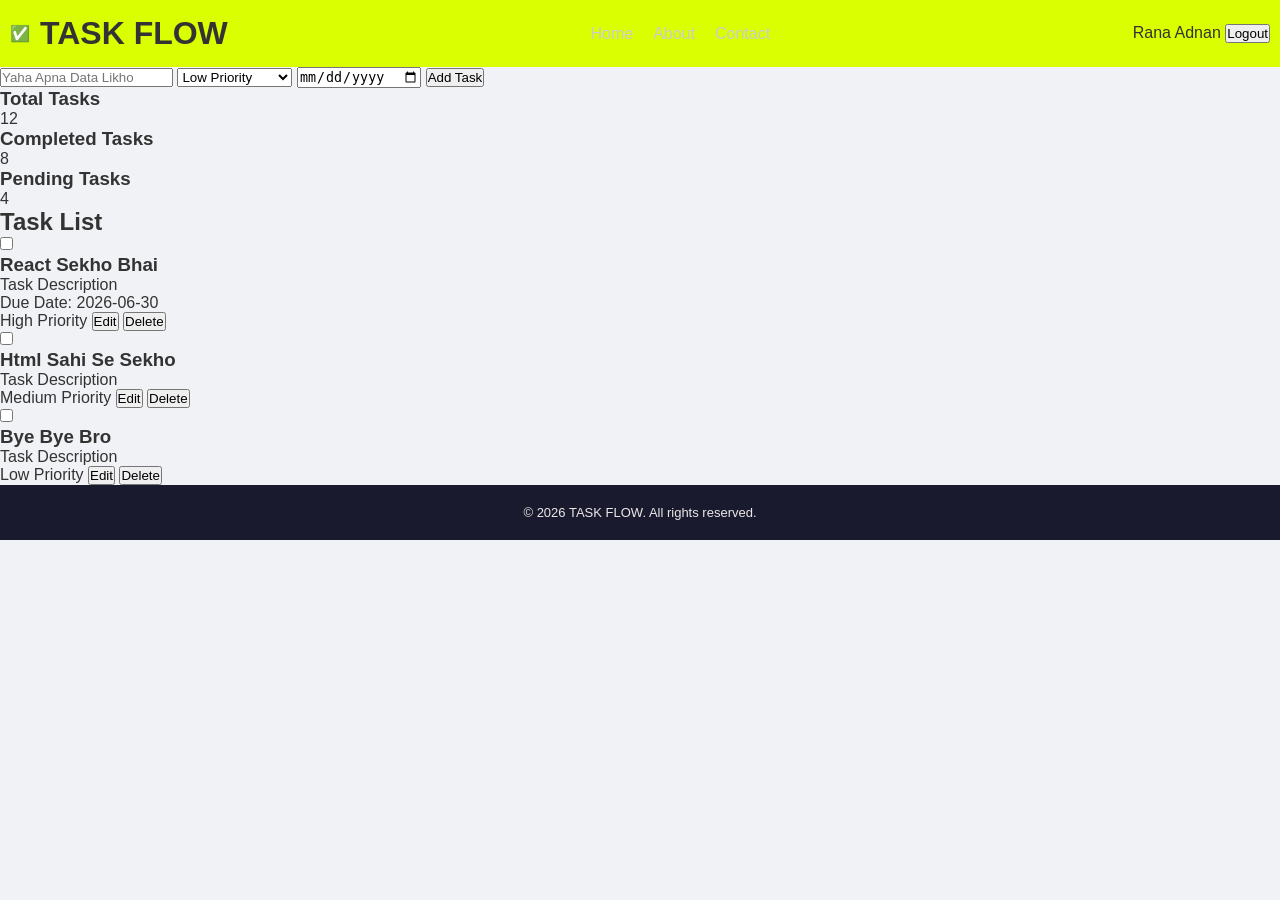
<file: index.html>
<!DOCTYPE html>
<html lang="en">
<head>
    <meta charset="UTF-8">
    <meta name="viewport" content="width=device-width, initial-scale=1.0">
    <link rel="stylesheet" href="style.css">
    <title>TASK FLOW</title>
</head>
<body>

    <header>
        <div class="logo">
            <span>✅</span>
            <h1>TASK FLOW</h1>
        </div>
        <nav>
            <ul>
                <li><a href="#">Home</a></li>
                <li><a href="#">About</a></li>
                <li><a href="#">Contact</a></li>
            </ul>
        </nav>
        <div class="user-profile">
            <span>Rana Adnan</span>
            <button type="button">Logout</button>
        </div>
    </header>

    <main>

        <form>
            <input type="text" placeholder="Yaha Apna Data Likho">
            <select>
                <option value="low">Low Priority</option>
                <option value="medium">Medium Priority</option>
                <option value="high">High Priority</option>
            </select>
            <input type="date">
            <button type="submit">Add Task</button>
        </form>

        <section class="stats">
            <div class="stat-card">
                <h3>Total Tasks</h3>
                <p>12</p>
            </div>
            <div class="stat-card">
                <h3>Completed Tasks</h3>
                <p>8</p>
            </div>
            <div class="stat-card">
                <h3>Pending Tasks</h3>
                <p>4</p>
            </div>
        </section>

        <section class="tasks">
            <h2>Task List</h2>

            <article class="task-card">
                <div class="left-card">
                    <input type="checkbox">
                    <div class="task-details">
                        <h3>React Sekho Bhai</h3>
                        <p>Task Description</p>
                        <span>Due Date: 2026-06-30</span>
                    </div>
                </div>
                <div class="right-card">
                    <span class="high-priority">High Priority</span>
                    <button type="button">Edit</button>
                    <button type="button">Delete</button>
                </div>
            </article>

            <article class="task-card">
                <div class="left-card">
                    <input type="checkbox">
                    <div class="task-details">
                        <h3>Html Sahi Se Sekho</h3>
                        <p>Task Description</p>
                    </div>
                </div>
                <div class="right-card">
                    <span class="medium-priority">Medium Priority</span>
                    <button type="button">Edit</button>
                    <button type="button">Delete</button>
                </div>
            </article>

            <article class="task-card">
                <div class="left-card">
                    <input type="checkbox">
                    <div class="task-details">
                        <h3>Bye Bye Bro</h3>
                        <p>Task Description</p>
                    </div>
                </div>
                <div class="right-card">
                    <span class="low-priority">Low Priority</span>
                    <button type="button">Edit</button>
                    <button type="button">Delete</button>
                </div>
            </article>

        </section>

    </main>

    <footer>
        <p>&copy; 2026 TASK FLOW. All rights reserved.</p>
    </footer>

</body>
</html>
</file>
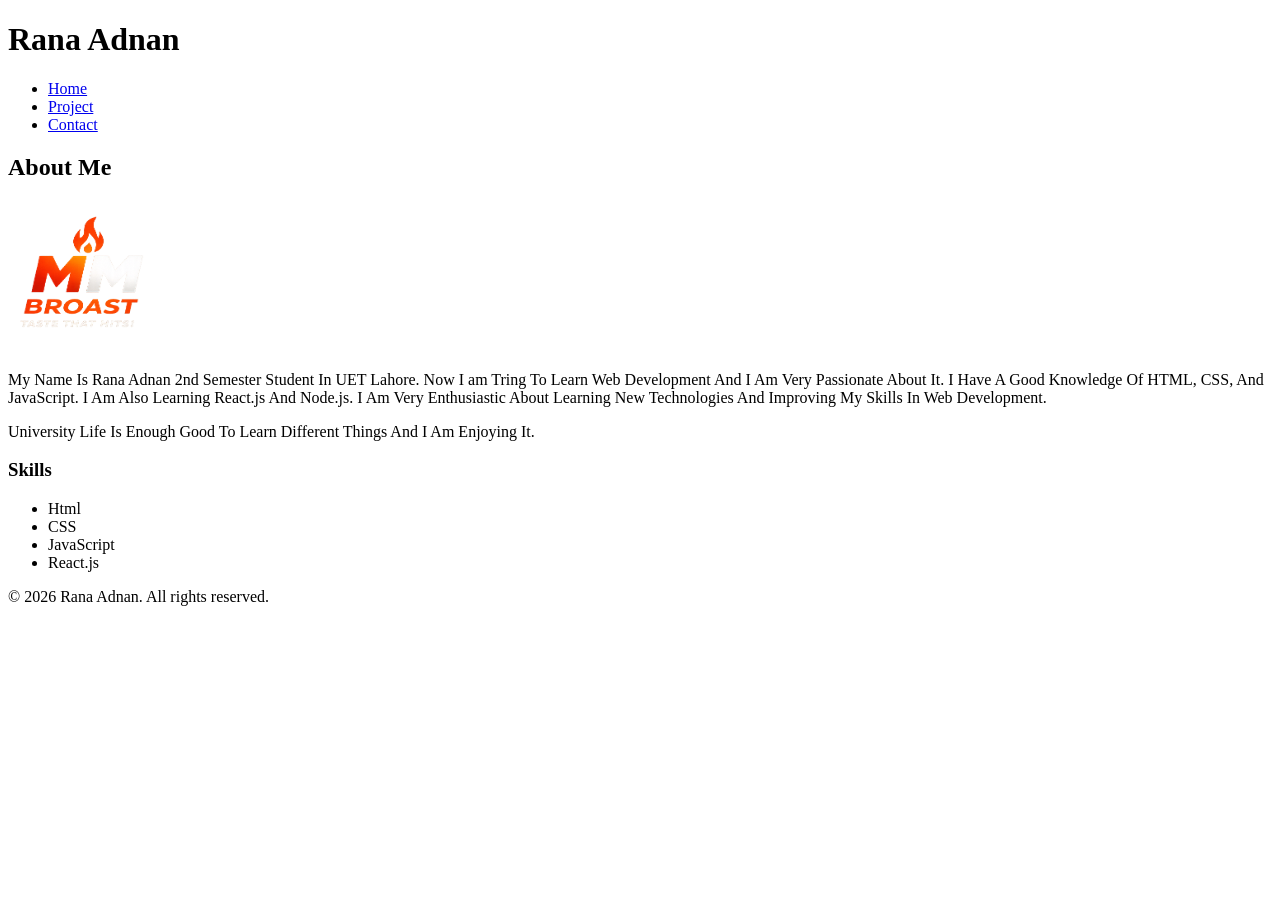
<file: Bio.html>
<!DOCTYPE html>
<html lang="en">
<head>
    <meta charset="UTF-8">
    <meta name="viewport" content="width=device-width, initial-scale=1.0">
    <title>MY Portfolio</title>
</head>
<body>
<header>
    <h1>Rana Adnan</h1>
    <nav>
        <ul>
            <li><a href="#">Home</a></li>
            <li><a href="#">Project</a></li>
            <li><a href="#">Contact</a></li>
        </ul>
    </nav>
</header>
<main>
    <section area-label="About Me">
        <div class="about-section">
            <h2 id="about-me">About Me</h2>
            <img src="1.png" width="150" height="150" alt=" Profile Picture">
            <p>My Name Is Rana Adnan 2nd Semester Student In UET Lahore.
               Now I am Tring To Learn Web Development And I Am Very Passionate About It. I Have A Good Knowledge Of HTML, CSS, And JavaScript. I Am Also Learning React.js And Node.js. I Am Very Enthusiastic About Learning New Technologies And Improving My Skills In Web Development.
            </p>
            <p>University Life Is Enough Good To Learn Different Things And I Am Enjoying It.</p>
        <h3>Skills</h3>
            <ul>
            <li>Html</li>
            <li>CSS</li>
            <li>JavaScript</li>
            <li>React.js</li>
        </ul>
        </div>
    </section>
</main>
<footer>
    <p>&copy; 2026 Rana Adnan. All rights reserved.</p>
</footer>
<script src="function.js"></script>
</body>
</html>
</file>
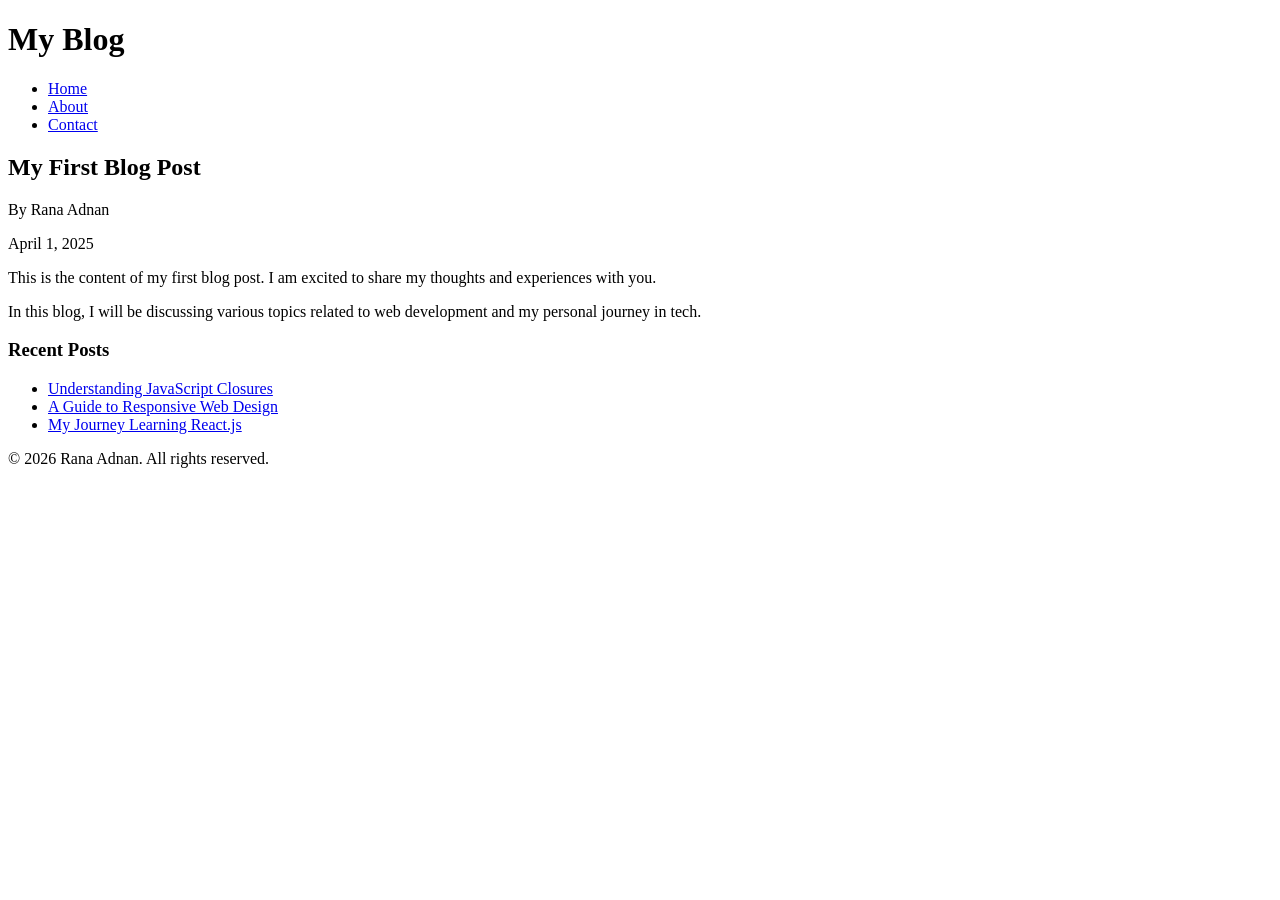
<file: Blog.html>
<!DOCTYPE html>
<html lang="en">
<head>
    <meta charset="UTF-8">
    <meta name="viewport" content="width=device-width, initial-scale=1.0">
    <title>My Blog</title>
</head>
<body>

    <header>
        <h1>My Blog</h1>
        <nav>
            <ul>
                <li><a href="#">Home</a></li>
                <li><a href="#">About</a></li>
                <li><a href="#">Contact</a></li>
            </ul>
        </nav>
    </header>

    <main>
        <article class="my-blog">
            <h2>My First Blog Post</h2>
            <p>By Rana Adnan</p>
            <time datetime="2025-04-01">April 1, 2025</time>
            <p>This is the content of my first blog post. I am excited 
               to share my thoughts and experiences with you.</p>
            <p>In this blog, I will be discussing various topics related 
               to web development and my personal journey in tech.</p>
        </article>

        <aside>
            <h3>Recent Posts</h3>
            <ul>
                <li><a href="#">Understanding JavaScript Closures</a></li>
                <li><a href="#">A Guide to Responsive Web Design</a></li>
                <li><a href="#">My Journey Learning React.js</a></li>
            </ul>
        </aside>
    </main>

    <footer>
        <p>&copy; 2026 Rana Adnan. All rights reserved.</p>
    </footer>
<script src="Arrays.js"></script>
</body>
</html>
</file>
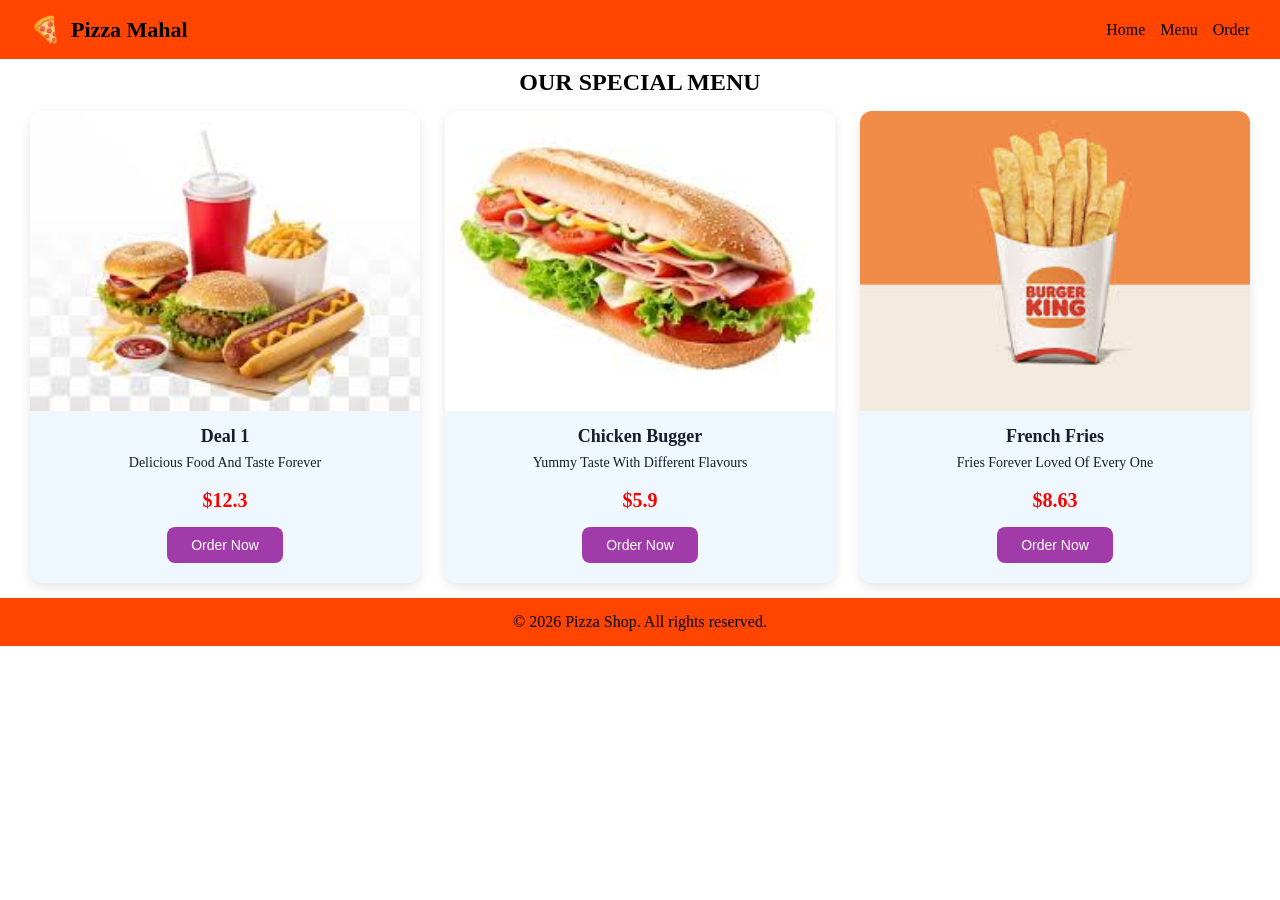
<file: Pizza.html>
<!DOCTYPE html>
<html lang="en">
    <head>
    <meta charset="UTF-8">
    <meta name="viewport" content="width=device-width, initial-scale=1.0">
    <link rel="stylesheet" href="stl.css">
    <title>Pizza Shop</title>
    </head>
    <body>
        <header>
            <div class="logo">
                <span>🍕</span>
                <h2>Pizza Mahal</h2>
            </div> 
            <nav>
                <ul>
                <li><a href="#">Home</a></li>
                <li> <a href="#">Menu</a></li>
                <li> <a href="#">Order</a></li>
                </ul>
            </nav>
        </header>
    <main>
            <h2>OUR SPECIAL MENU</h2>
        <section>
            <article class="cards">
                <img src="7.jpg" width="200" height="150" alt="Product 1">
                    <h3>Deal 1</h3>
                    <p>Delicious Food And Taste Forever</p>
                    <p><span class="price">$12.3</span></p>
                    <button type="button">Order Now</button>
            </article>
            <article class="cards">
                <img src="8.jpg" width="200" height="150" alt="Product 2">
                    <h3>Chicken Bugger</h3>
                    <p>Yummy Taste With Different Flavours</p>
                    <p><span class="price">$5.9</span></p>
                    <button type="button">Order Now</button>
            </article>
            <article class="cards">
                <img src="9.jpg" width="200" height="150" alt="Product 3">
                    <h3>French Fries</h3>
                    <p>Fries Forever Loved Of Every One</p>
                    <p><span class="price">$8.63</span></p>
                    <button type="button">Order Now</button>
            </article>
        </section>
    </main>
        <footer>
            <p>&copy; 2026 Pizza Shop. All rights reserved.</p>
        </footer>
        <script src="scri.js"></script>
    </body>
</html>
</file>
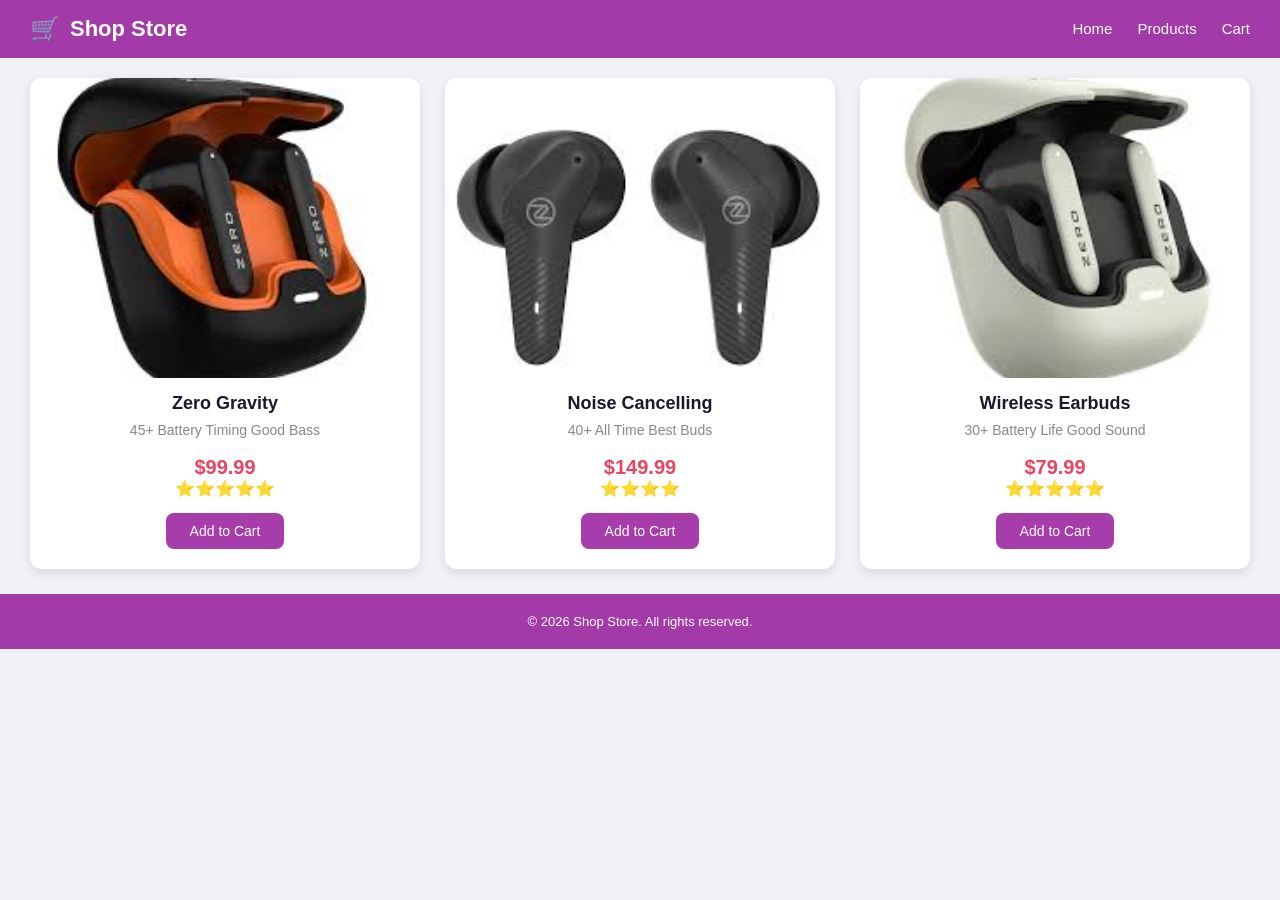
<file: student.html>
<!DOCTYPE html>
<html lang="en">
    <head>
       <meta charset="UTF-8">
       <meta name="viewport" content="width=device-width, initial-scale=1.0">
        <title>Shop Store</title>
        <link rel="stylesheet" href="sty.css">
    </head>
    <body>
        <header>
        <div class="logo">
            <span>🛒</span>
            <h1>Shop Store</h1>
        </div>
        <nav>
            <ul>
                <li><a href="#">Home</a></li>
                <li><a href="#">Products</a></li>
                <li><a href="#">Cart</a></li>
            </ul>
        </header>
        <main>
            <section>
                <article class="product-card">
                    <img src="3.jpg" width="300" height="200" alt="Product 1">
                    <h3>Zero Gravity</h3>
                    <p>45+ Battery Timing Good Bass</p>
                    <p><span class="price">$99.99</span></p>
                    <span class="Ratting">⭐⭐⭐⭐⭐</span>
                    <button type="button">Add to Cart</button>
                </article>
                <article class="product-card">
                    <img src="4.jpg" width="300" height="200" alt="Product 2">
                    <h3>Noise Cancelling</h3>
                    <p>40+ All Time Best Buds</p>
                    <p><span class="price">$149.99</span></p>
                    <span class="Ratting">⭐⭐⭐⭐</span>
                    <button type="button">Add to Cart</button>
                </article>
                <article class="product-card">
                    <img src="5.jpg" width="300" height="200" alt="Product 3">
                    <h3>Wireless Earbuds</h3>
                    <p>30+ Battery Life Good Sound</p>
                    <p><span class="price">$79.99</span></p>
                    <span class="Ratting">⭐⭐⭐⭐⭐</span>
                    <button type="button">Add to Cart</button>
                </article>
            </section>
        </main>
        <footer>
            <p>&copy; 2026 Shop Store. All rights reserved.</p>
        </footer>
        <script src="script.js"></script>
    </body>
</html>
</file>
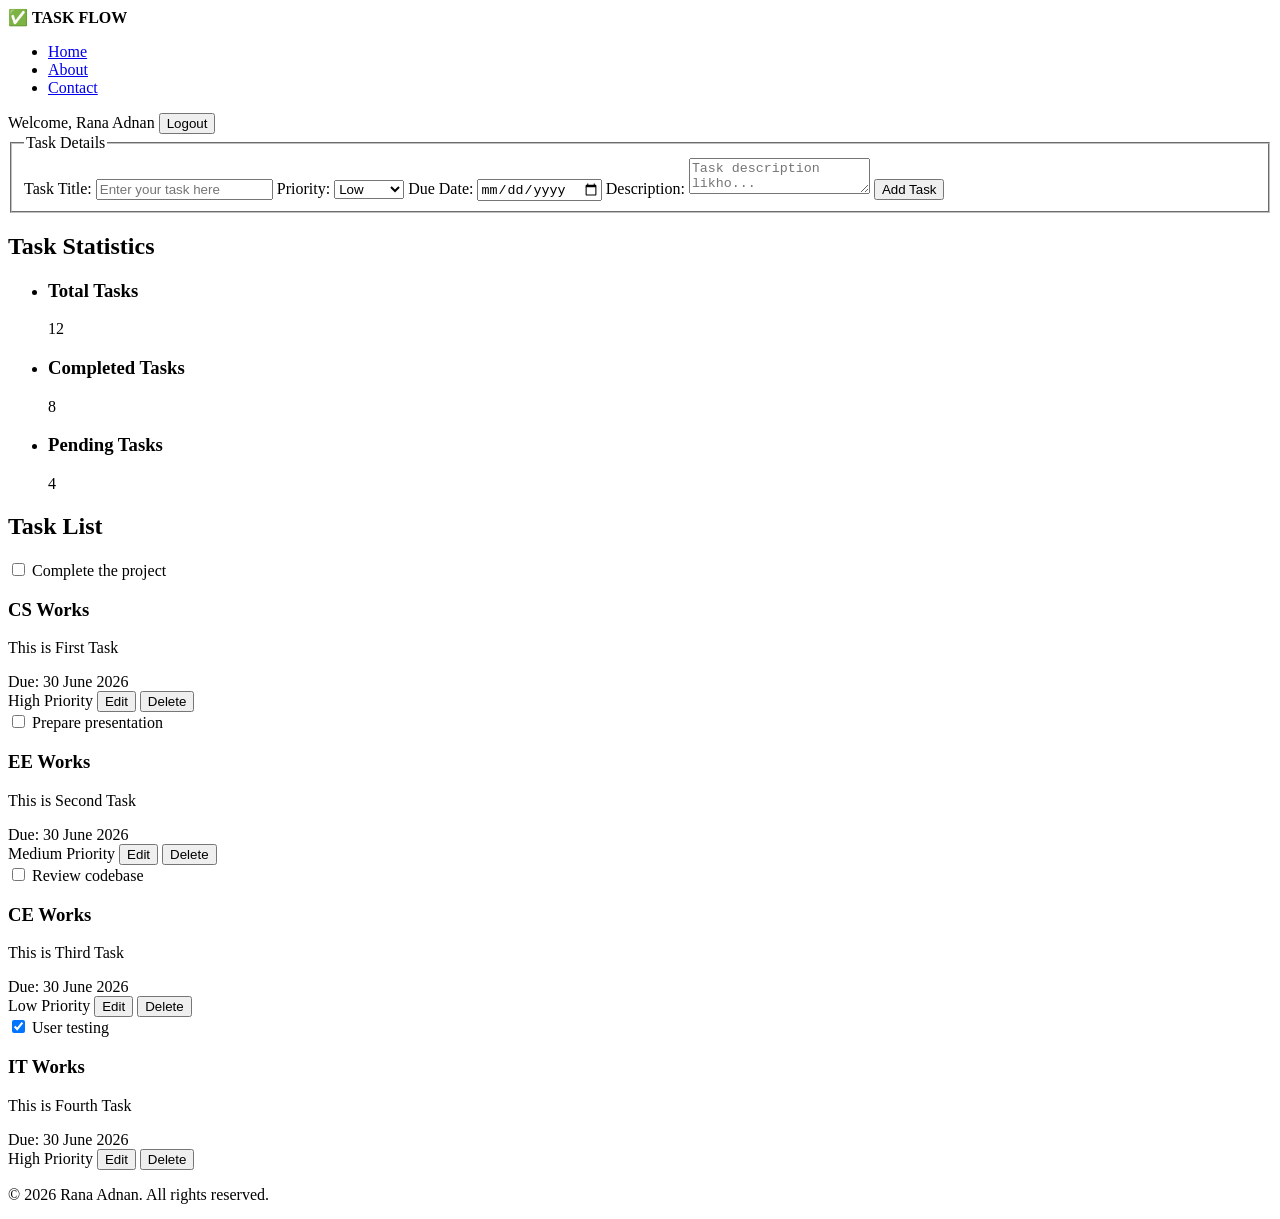
<file: TaskFlow.html>
<!DOCTYPE html>
<html lang="en">
<head>
    <meta charset="UTF-8">
    <meta name="viewport" content="width=device-width, initial-scale=1.0">
    <title>Task Flow</title>
</head>
<body>

    <header>
        <div class="logo">
            <span>✅</span>
            <strong>TASK FLOW</strong>
        </div>
        <nav>
            <ul>
                <li><a href="#">Home</a></li>
                <li><a href="#">About</a></li>
                <li><a href="#">Contact</a></li>
            </ul>
        </nav>
        <div class="user">
            <span>Welcome, Rana Adnan</span>
            <button type="button">Logout</button>
        </div>
    </header>

    <main>

        <form>
            <fieldset>
                <legend>Task Details</legend>

                <label for="task">Task Title:</label>
                <input type="text" id="task" name="task" 
                placeholder="Enter your task here">

                <label for="priority">Priority:</label>
                <select id="priority" name="priority">
                    <option value="low">Low</option>
                    <option value="medium">Medium</option>
                    <option value="high">High</option>
                </select>

                <label for="due-date">Due Date:</label>
                <input type="date" id="due-date" name="due-date">

                <label for="description">Description:</label>
                <textarea id="description" name="description"
                placeholder="Task description likho..."></textarea>

                <button type="submit">Add Task</button>
            </fieldset>
        </form>

        <section class="stats">
            <h2>Task Statistics</h2>
            <ul>
                <li>
                    <h3>Total Tasks</h3>
                    <p>12</p>
                </li>
                <li>
                    <h3>Completed Tasks</h3>
                    <p>8</p>
                </li>
                <li>
                    <h3>Pending Tasks</h3>
                    <p>4</p>
                </li>
            </ul>
        </section>

        <section class="task-list">
            <h2>Task List</h2>

            <article class="task-card">
                <div class="card-left">
                    <input type="checkbox" id="task1">
                    <label for="task1">Complete the project</label>
                    <h3>CS Works</h3>
                    <p>This is First Task</p>
                    <time datetime="2026-06-30">Due: 30 June 2026</time>
                </div>
                <div class="card-right">
                    <span class="high">High Priority</span>
                    <button type="button">Edit</button>
                    <button type="button">Delete</button>
                </div>
            </article>

            <article class="task-card">
                <div class="card-left">
                    <input type="checkbox" id="task2">
                    <label for="task2">Prepare presentation</label>
                    <h3>EE Works</h3>
                    <p>This is Second Task</p>
                    <time datetime="2026-06-30">Due: 30 June 2026</time>
                </div>
                <div class="card-right">
                    <span class="medium">Medium Priority</span>
                    <button type="button">Edit</button>
                    <button type="button">Delete</button>
                </div>
            </article>

            <article class="task-card">
                <div class="card-left">
                    <input type="checkbox" id="task3">
                    <label for="task3">Review codebase</label>
                    <h3>CE Works</h3>
                    <p>This is Third Task</p>
                    <time datetime="2026-06-30">Due: 30 June 2026</time>
                </div>
                <div class="card-right">
                    <span class="low">Low Priority</span>
                    <button type="button">Edit</button>
                    <button type="button">Delete</button>
                </div>
            </article>

            <article class="task-card">
                <div class="card-left">
                    <input type="checkbox" id="task4" checked>
                    <label for="task4">User testing</label>
                    <h3>IT Works</h3>
                    <p>This is Fourth Task</p>
                    <time datetime="2026-06-30">Due: 30 June 2026</time>
                </div>
                <div class="card-right">
                    <span class="high">High Priority</span>
                    <button type="button">Edit</button>
                    <button type="button">Delete</button>
                </div>
            </article>

        </section>

    </main>

    <footer>
        <p>&copy; 2026 Rana Adnan. All rights reserved.</p>
    </footer>
    <script src="Object.js"></script>
</body>
</html>
</file>
<file: style.css>
* 
{
    margin: 0;
    padding: 0;
    box-sizing: border-box;
}
body
{
 font-family: Arial,sans-serif;
 background-color: #f0f2f5;
 color: #333;
}
header
{
    background-color: rgb(217, 255, 0);
    padding: 15px 10px;
    display: flex;
    justify-content: space-between;
    align-items: center;
}
.logo
{
display:flex;
align-items: center;
gap: 10px;
}
.logo strong
{
    font-size: 22px;
    color: white;
}
nav ul
{
display: flex;
list-style: none;
gap: 20px;
}
nav ul li a
{
    text-decoration: none;
    color: #ccc;
    font-size: 16px;
}
nav ul li a:hover
{
    color: rgb(134, 13, 247);
}
user
{
    display: flex;
    color: azure;
    gap: 10px;
    align-items: center;
}
.user button
{
    background-color: #4CAF50;
    color: white;
    border: none;
    padding: 8px 12px;
    cursor: pointer;
    border-radius: 15px;
}
.user button :hover
{
    color: #e60000;
}
footer {
    text-align: center;
    padding: 20px;
    background-color: #1a1a2e;
    color: #ebe7e7;
    font-size: 13px;
}
</file>
<file: stl.css>
*
{
margin: 0;
padding: 0;
box-sizing: border-box;
}
body
{
    font-family:Georgia,serif;
    background-color: rgb(255, 255, 255);
    color:rgb(0, 0, 0);
}
header
{
    background-color: orangered;
    padding: 15px 30px;
    display: flex;
    justify-content: space-between;
    align-items: center;
}
header .logo
{
display: flex;
align-items: center;
gap: 10px;
}
header .logo span 
{
  font-size: 25px;
}
header h2
{
    color: rgb(0, 0, 0);
    font-size: 22px;
}
nav ul
{
    list-style: none;
    display: flex;
    gap: 15px;
}
nav ul li a
{
    text-decoration: none;
    color: black;
    font-size: 16px;
}
nav ul li a:hover
{
    color: orange;
}
section
{
   padding: 15px 30px;
    display: grid;
    grid-template-columns: repeat(3,1fr);
    gap: 25px;
}
main
{
    padding-top: 10px;
}
main h2
{
    color: black;
    text-align: center;
    align-items: center;
}
.cards
{
 background-color: aliceblue;
 border-radius: 12px;
 overflow: hidden;
 box-shadow: 0 4px 12px rgba(0,0,0,0.1);
 align-items: center;
 display: flex;
 flex-direction: column;
 padding-bottom: 20px;
}
.cards img
{
  width: 100%;
  height: 300px;
object-position: center;
object-fit: cover;
}
.cards h3
{
    margin-top: 15px;   
    font-size: 18px;
    color: #1a1a2e;     
}
.cards p
{
    margin-top: 8px;
    font-size: 14px;
    text-align: center;
    color: #1a1a2e;
}
.price
{
    font-size: 20px;
    font-weight: bold;
    color: #ff0000;     /* red price */
    margin-top: 10px;
    display: block;
}
.cards button
{
    
    margin-top: 15px;
    padding: 10px 24px;
    background-color: rgba(140, 4, 145, 0.774);
    color: white;
    border: none;
    border-radius: 8px;
    font-size: 14px;
    cursor: pointer;    
}
.cards button:hover
{
    background-color: #ff0000;
}
footer
{
    text-align: center;
    background-color: orangered;
    padding: 15px 30px;
    align-items: center;
}
</file>
<file: sty.css>
/* ========== RESET ========== */
* {
    margin: 0;        /* sab ka default margin hatao */
    padding: 0;       /* sab ka default padding hatao */
    box-sizing: border-box; /* padding width mein count ho */
}

/* ========== BODY ========== */
body {
    font-family: Arial, sans-serif; /* poore page ka font */
    background-color: #f0f2f5;      /* light gray background */
    color: #333;                    /* default text color */
}

/* ========== HEADER ========== */
header {
    background-color: rgba(140, 4, 145, 0.774); /* purple */
    padding: 15px 30px;       /* upar neeche 15, left right 30 */
    display: flex;            /* items ek line mein */
    justify-content: space-between; /* logo left, nav right */
    align-items: center;      /* vertically center */
}

/* ========== LOGO ========== */
header .logo {
    display: flex;        /* emoji aur text ek line mein */
    align-items: center;  /* vertically center */
    gap: 10px;            /* emoji aur text ke beech space */
}

header .logo h1 {
    color: white;       /* logo text white */
    font-size: 22px;    /* size */
}

header .logo span {
    font-size: 24px;    /* emoji size */
}

/* ========== NAV ========== */
nav ul {
    list-style: none;   /* bullets hatao */
    display: flex;      /* links horizontal */
    gap: 25px;          /* links ke beech space */
}

nav ul li a {
    color: white;           /* link color white */
    text-decoration: none;  /* underline hatao */
    font-size: 15px;        /* font size */
}

nav ul li a:hover {
    color: aqua;        /* mouse aaye toh aqua ho jaye */
}

/* ========== MAIN ========== */
main {
    padding: 20px 30px; /* upar neeche 40, left right 30 */
}

/* ========== SECTION — CARDS GRID ========== */
section {
    display: grid;                        /* grid layout */
    grid-template-columns: repeat(3, 1fr); /* 3 equal columns */
    gap: 25px;                            /* cards ke beech space */
}

/* ========== PRODUCT CARD ========== */
.product-card {
    background-color: white;  /* card white */
    border-radius: 12px;      /* rounded corners */
    overflow: hidden;         /* image corners bhi round hon */
    box-shadow: 0 4px 12px rgba(0,0,0,0.1); /* halki shadow */
    display: flex;            /* andar sab flex */
    flex-direction: column;   /* upar se neeche */
    align-items: center;      /* center mein */
    padding-bottom: 20px;     /* neeche space */
}

/* ========== CARD IMAGE ========== */
.product-card img {
    width: 100%;
    height: 300px;        /* ye number badlo apni marzi se */
    object-fit: cover;
    object-position: center; /* image ka center dikhao */
}
/* ========== CARD CONTENT ========== */
.product-card h3 {
    margin-top: 15px;   /* image se thoda neeche */
    font-size: 18px;
    color: #1a1a2e;     /* dark color */
}

.product-card p {
    margin-top: 8px;
    font-size: 14px;
    color: #888;        /* gray description */
    text-align: center;
}

/* ========== PRICE ========== */
.price {
    font-size: 20px;
    font-weight: bold;
    color: #e94560;     /* red price */
    margin-top: 10px;
    display: block;
}

/* ========== RATING ========== */
.rating {
    margin-top: 8px;
    font-size: 16px;
    display: block;
}

/* ========== BUTTON ========== */
.product-card button {
    margin-top: 15px;
    padding: 10px 24px;
    background-color: rgba(140, 4, 145, 0.774); /* same purple */
    color: white;
    border: none;
    border-radius: 8px;
    font-size: 14px;
    cursor: pointer;    /* mouse pointer ban jaye */
}

.product-card button:hover {
    background-color: #e94560; /* hover pe red */
}

/* ========== FOOTER ========== */
footer {
    text-align: center;       /* center mein */
    padding: 20px;
    background-color: rgba(140, 4, 145, 0.774); /* purple */
    color: white;
    font-size: 13px;
    margin-top: 5px;
}
</file>
